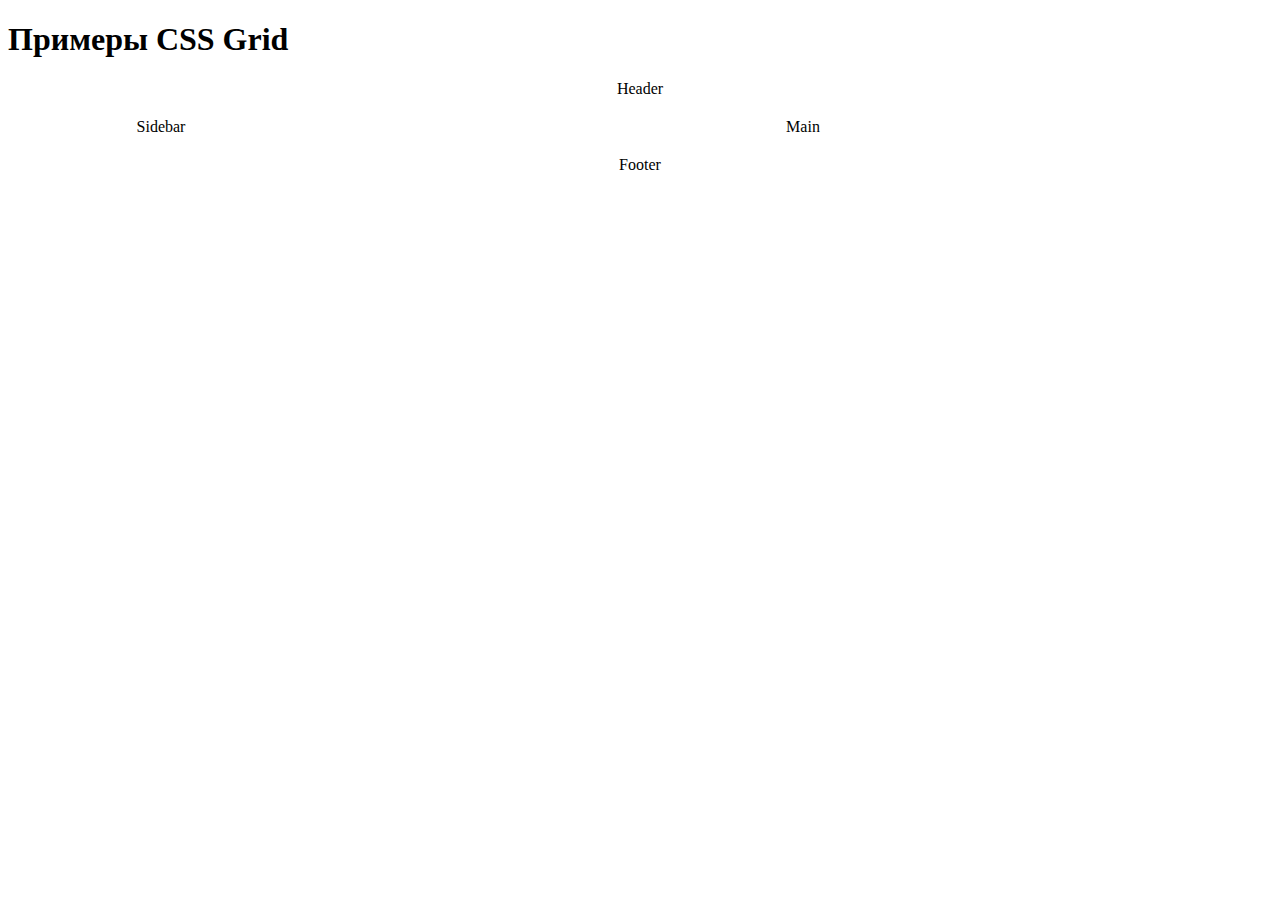
<file: index.html>
<!DOCTYPE html>
<html lang="ru-RU">
<head>
    <meta charset="UTF-8">
    <meta name="viewport" content="width=device-width, initial-scale=1.0">
    <title>CSS Grid</title>
    <link rel="stylesheet" href="grid.css" />
</head>
<body>
    <h1>Примеры CSS Grid</h1>
    <div class="grid-container">
        <header class="header">Header</header>
        <aside class="sidebar">Sidebar</aside>
        <main class="main">Main</main>
        <footer class="footer">Footer</footer>
    </div>
</body>
</html>
</file>
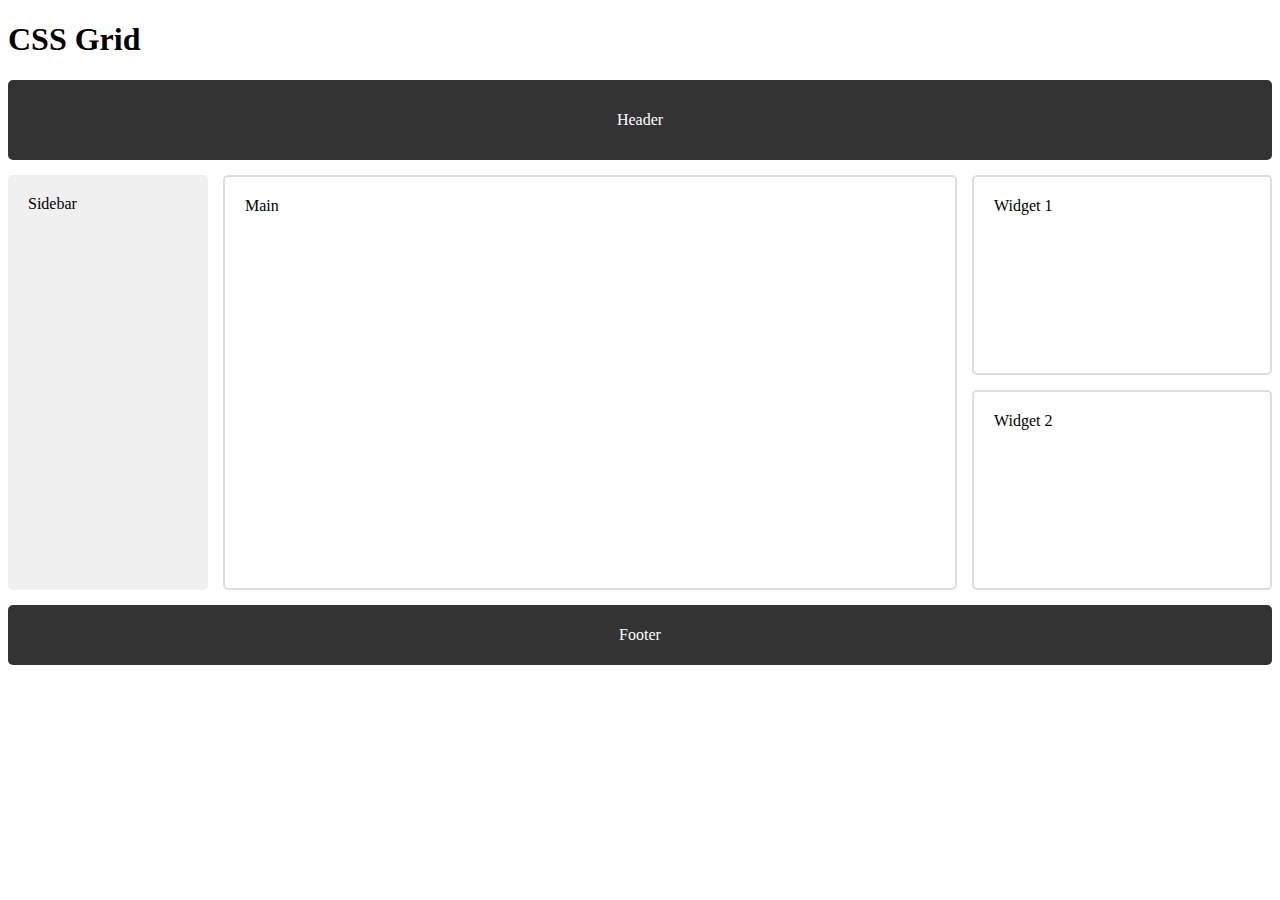
<file: grid-practice.html>
<!DOCTYPE html>
<html lang="ru-RU">
<head>
    <meta charset="UTF-8">
    <meta name="viewport" content="width=device-width, initial-scale=1.0">
    <title>Grid Practice</title>
    <link rel="stylesheet" href="grid-practice.css" />
</head>
<body>
    <h1>CSS Grid</h1>
    <div class="grid-container">
        <header class="header">Header</header>
        <aside class="sidebar">Sidebar</aside>
        <main class="main">Main</main>
        <widget class="widget1">Widget 1</widget>
        <widget class="widget2">Widget 2</widget>
        <footer class="footer">Footer</footer>
    </div>
</body>
</html>
</file>
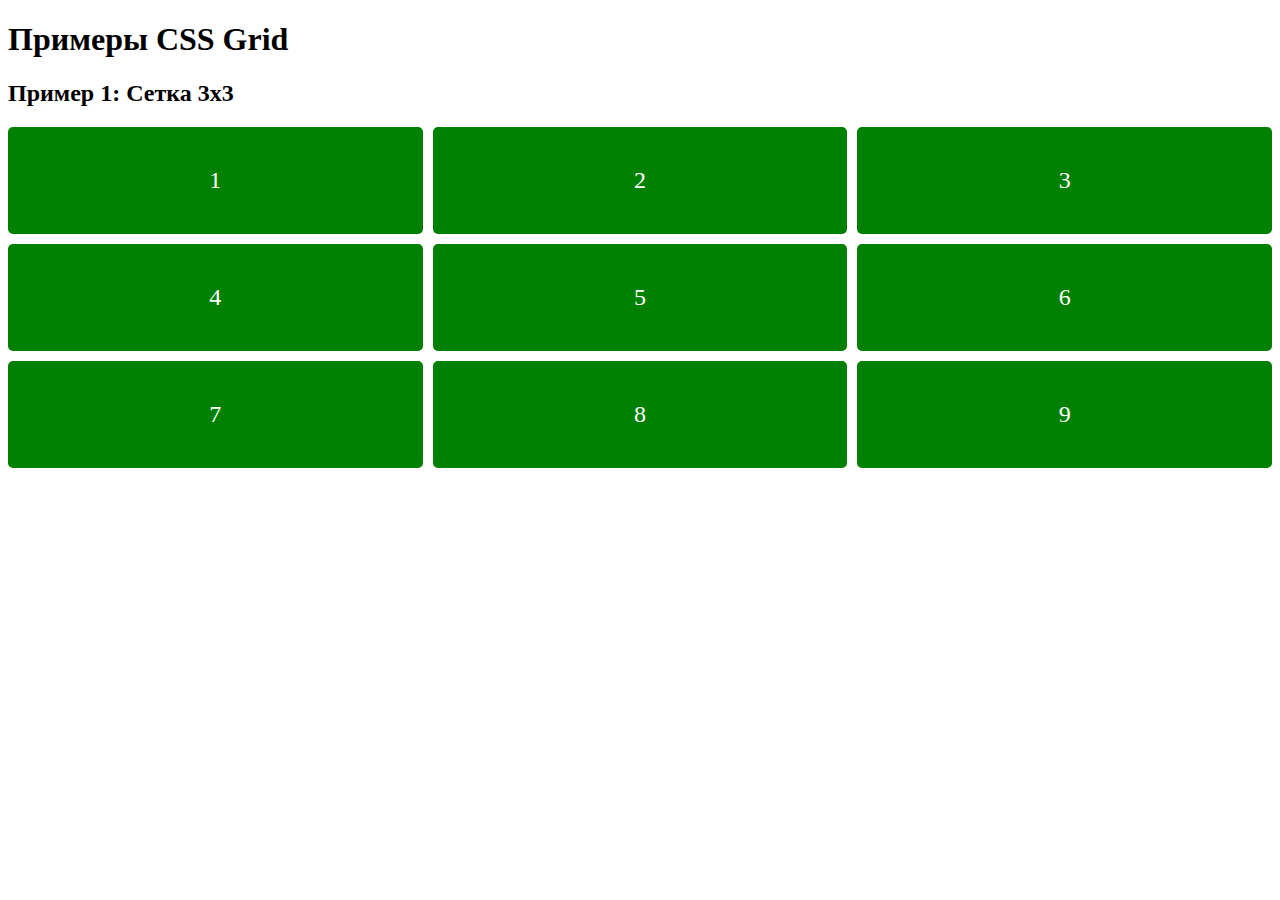
<file: gridPractice.html>
<!DOCTYPE html>
<html lang="ru-RU">
<head>
    <meta charset="UTF-8">
    <meta name="viewport" content="width=device-width, initial-scale=1.0">
    <title>Grid Examples</title>
    <link rel="stylesheet" href="gridPractice.css" />
</head>
<body>
    <h1>Примеры CSS Grid</h1>
    <section>
        <h2>Пример 1: Сетка 3х3</h2>
        <div class="simple-grid">
            <div class="grid-item">1</div>
            <div class="grid-item">2</div>
            <div class="grid-item">3</div>
            <div class="grid-item">4</div>
            <div class="grid-item">5</div>
            <div class="grid-item">6</div>
            <div class="grid-item">7</div>
            <div class="grid-item">8</div>
            <div class="grid-item">9</div>
        </div>
    </section>
</body>
</html>
</file>
<file: grid.css>
.grid-container {
    display: grid;
    grid-template-columns: 1fr 2fr 1fr;
    grid-template-areas:
    "header header header"
    "sidebar main main"
    "footer footer footer";
    gap: 20px;
    justify-items: center;
    align-items: center;
}
.header {
    grid-area: header;
}
.sidebar {
    grid-area: sidebar;
}
.main {
    grid-area: main;
}
.footer {
    grid-area: footer;
}
</file>
<file: grid-practice.css>
.grid-container {
    display: grid;
    grid-template-areas:
    "header header header"
    "sidebar main widget1"
    "sidebar main widget2"
    "footer footer footer";
    grid-template-columns: 200px 1fr 300px;
    grid-template-rows: 80px 200px 200px 60px;
    gap: 15px;
    height: 600px;
}
.header {
    grid-area: header;
    background-color: #333;
    color: white;
    display: flex;
    align-items: center;
    justify-content: center;
    border-radius: 5px;
}
.sidebar {
    grid-area: sidebar;
    background-color: #f0f0f0;
    padding: 20px;
    border-radius: 5px;
}
.main {
    grid-area: main;
    background-color: #fff;
    border: 2px solid #ddd;
    padding: 20px;
    border-radius: 5px;
}
.footer {
    grid-area: footer;
    background-color: #333;
    color: white;
    display: flex;
    align-items: center;
    justify-content: center;
    border-radius: 5px;
}
.widget1 {
    grid-area: widget1;
    background-color: #fff;
    border: 2px solid #ddd;
    padding: 20px;
    border-radius: 5px;
}
.widget2 {
    grid-area: widget2;
    background-color: #fff;
    border: 2px solid #ddd;
    padding: 20px;
    border-radius: 5px;
}
</file>
<file: gridPractice.css>
.simple-grid {
    display: grid;
    grid-template-columns: repeat(3, 1fr);
    gap: 10px;
}
.grid-item {
    background-color: green;
    color: white;
    padding: 40px;
    text-align: center;
    font-size: 24px;
    border-radius: 5px;
}
.page-layout {
    display: grid;
    grid-template-areas: 
    "header header"
    "sidebar main"
    "footer footer";
    grid-template-columns: 200px 1fr;
    grid-template-rows: 80px 1fr 60px;
    gap: 10px;
    height: 500px;
}
.header {
    grid-area: header;
    background-color: #333;
    color: white;
    display: flex;
    align-items: center;
    justify-content: center;
    border-radius: 5px;
}
.sidebar {
    grid-area: sidebar;
    background-color: #f0f0f0;
    padding: 20px;
    border-radius: 5px;
}
.main {
    grid-area: main;
    background-color: #fff;
    border: 2px solid #ddd;
    padding: 20px;
    border-radius: 5px;
}
.footer {
    grid-area: footer;
    background-color: #333;
    color: white;
    display: flex;
    align-items: center;
    justify-content: center;
    border-radius: 5px;
}
</file>
